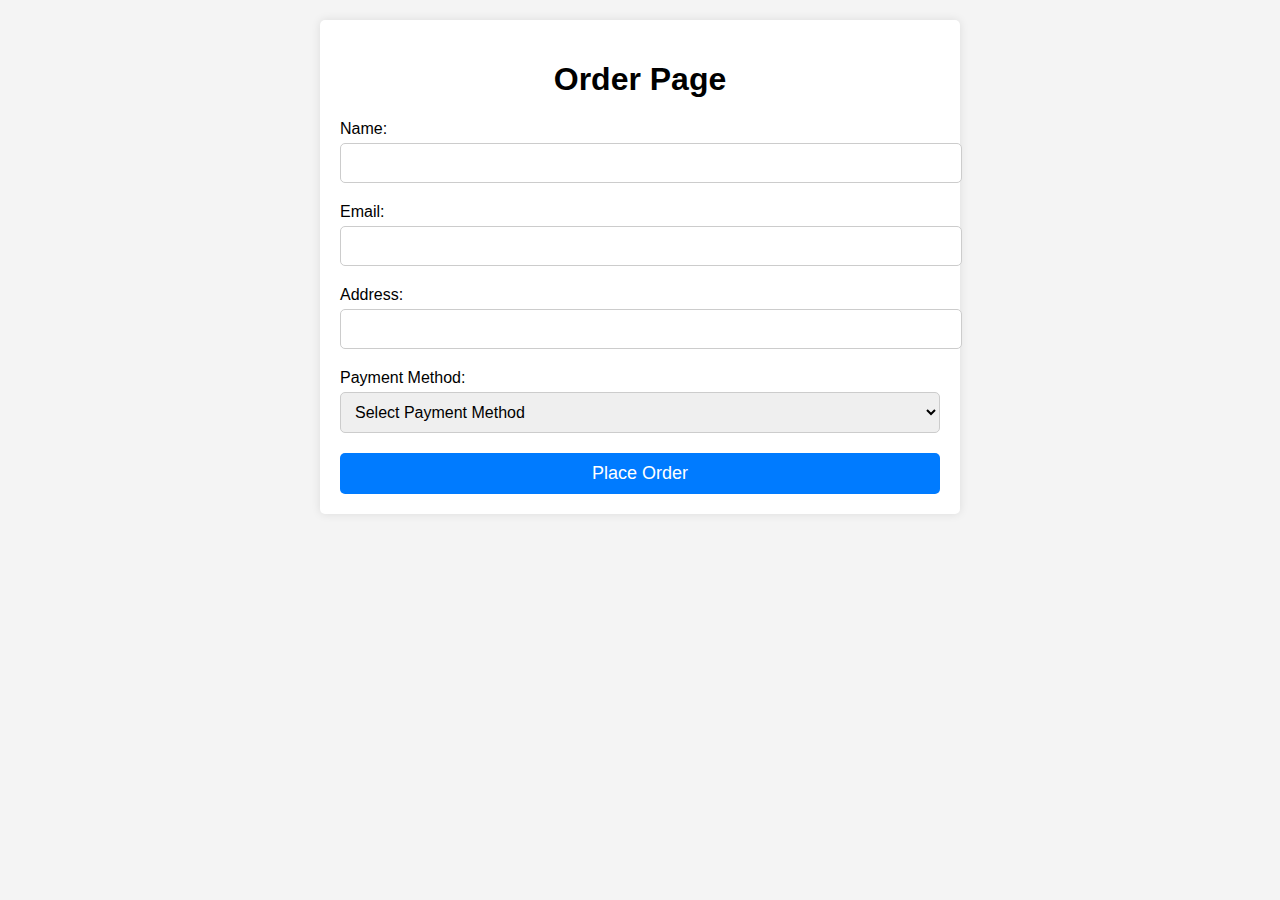
<file: Buy.html>
<!DOCTYPE html>
<html lang="en">
<head>
    <meta charset="UTF-8">
    <meta name="viewport" content="width=device-width, initial-scale=1.0">
    <title>Order Page</title>
    <link rel="icon" href="media/logo.png">
    <style>
        body {
            font-family: Arial, sans-serif;
            margin: 0;
            padding: 0;
            background-color: #f4f4f4;
        }
        .container {
            max-width: 600px;
            margin: 20px auto;
            padding: 20px;
            background-color: #fff;
            border-radius: 5px;
            box-shadow: 0 0 10px rgba(0, 0, 0, 0.1);
        }
        h1 {
            text-align: center;
        }
        .order-form {
            margin-top: 20px;
        }
        .form-group {
            margin-bottom: 20px;
        }
        .form-group label {
            display: block;
            margin-bottom: 5px;
        }
        .form-group input[type="text"],
        .form-group input[type="email"],
        .form-group select {
            width: 100%;
            padding: 10px;
            font-size: 16px;
            border-radius: 5px;
            border: 1px solid #ccc;
        }
        .submit-button {
            display: block;
            width: 100%;
            padding: 10px;
            font-size: 18px;
            color: #fff;
            background-color: #007bff;
            border: none;
            border-radius: 5px;
            cursor: pointer;
        }
        .submit-button:hover {
            background-color: #0056b3;
        }
    </style>
</head>
<body>

<div class="container">
    <h1>Order Page</h1>
    <form class="order-form">
        <div class="form-group">
            <label for="name">Name:</label>
            <input type="text" id="name" name="name" required>
        </div>
        <div class="form-group">
            <label for="email">Email:</label>
            <input type="email" id="email" name="email" required>
        </div>
        <div class="form-group">
            <label for="address">Address:</label>
            <input type="text" id="address" name="address" required>
        </div>
        <div class="form-group">
            <label for="payment-method">Payment Method:</label>
            <select id="payment-method" name="payment-method" required>
                <option value="">Select Payment Method</option>
                <option value="credit-card">Credit Card</option>
                <option value="paypal">PayPal</option>
                <option value="bank-transfer">Bank Transfer</option>
            </select>
        </div>
        <button type="submit" class="submit-button">Place Order</button>
    </form>
</div>

</body>
</html>
</file>
